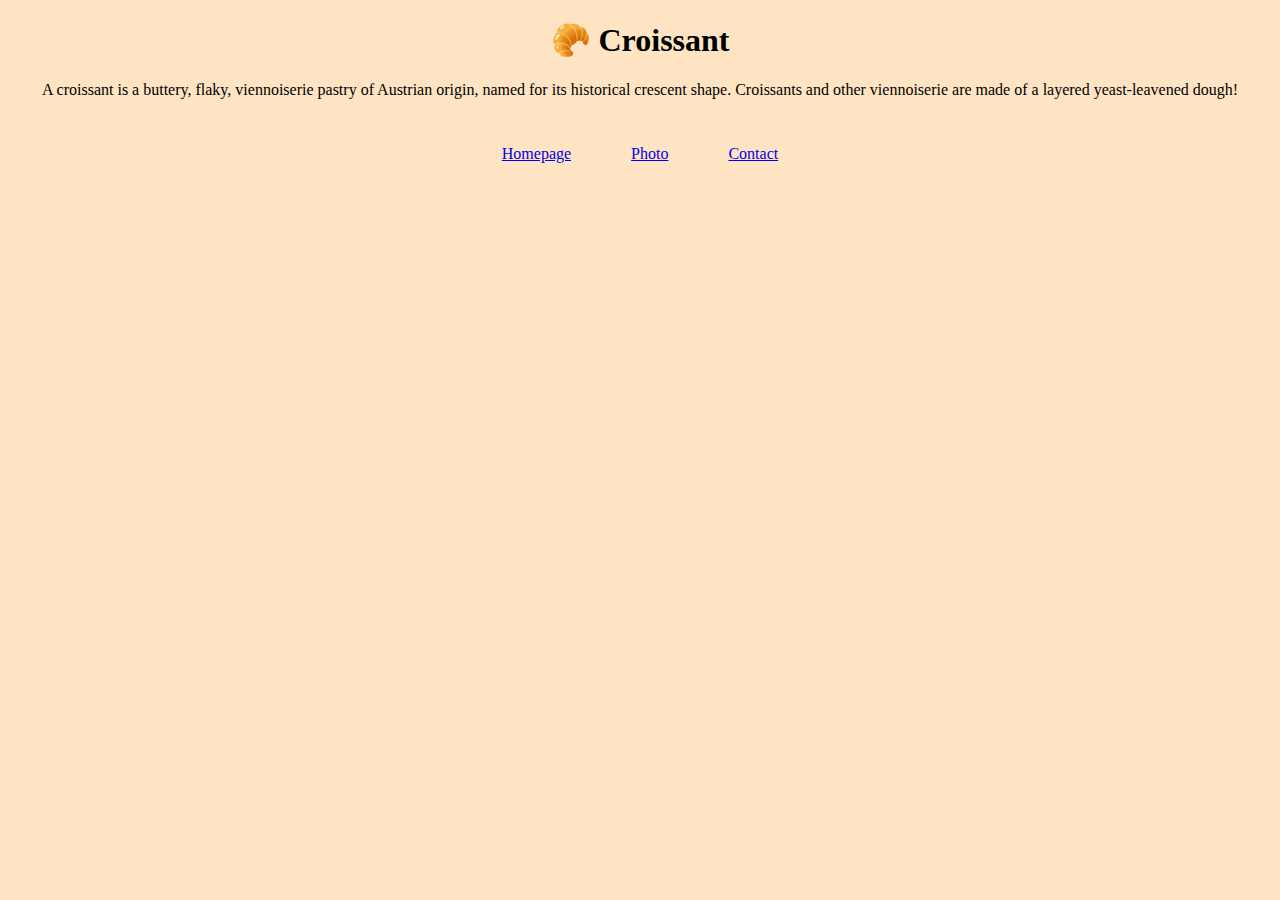
<file: index.html>
<!DOCTYPE html>
<html lang="en">
  <head>
    <meta charset="UTF-8" />
    <meta http-equiv="X-UA-Compatible" content="IE=edge" />
    <meta name="viewport" content="width=device-width, initial-scale=1.0" />
    <meta
      name="description"
      content="Croissants - fresh pastries for breakfast"
    />
    <link rel="stylesheet" href="/style.css" />
    <title>The most interesting about croissants</title>
  </head>
  <body>
    <h1>🥐 Croissant</h1>
    <p>
      A croissant is a buttery, flaky, viennoiserie pastry of Austrian origin,
      named for its historical crescent shape. Croissants and other viennoiserie
      are made of a layered yeast-leavened dough!
    </p>
    <div class="navigation">
      <div class="navigation-margin"><a href="#">Homepage</a></div>
      <div class="navigation-margin"><a href="/photo.html">Photo</a></div>
      <div class="navigation-margin"><a href="/contact.html">Contact</a></div>
    </div>
  </body>
</html>
</file>
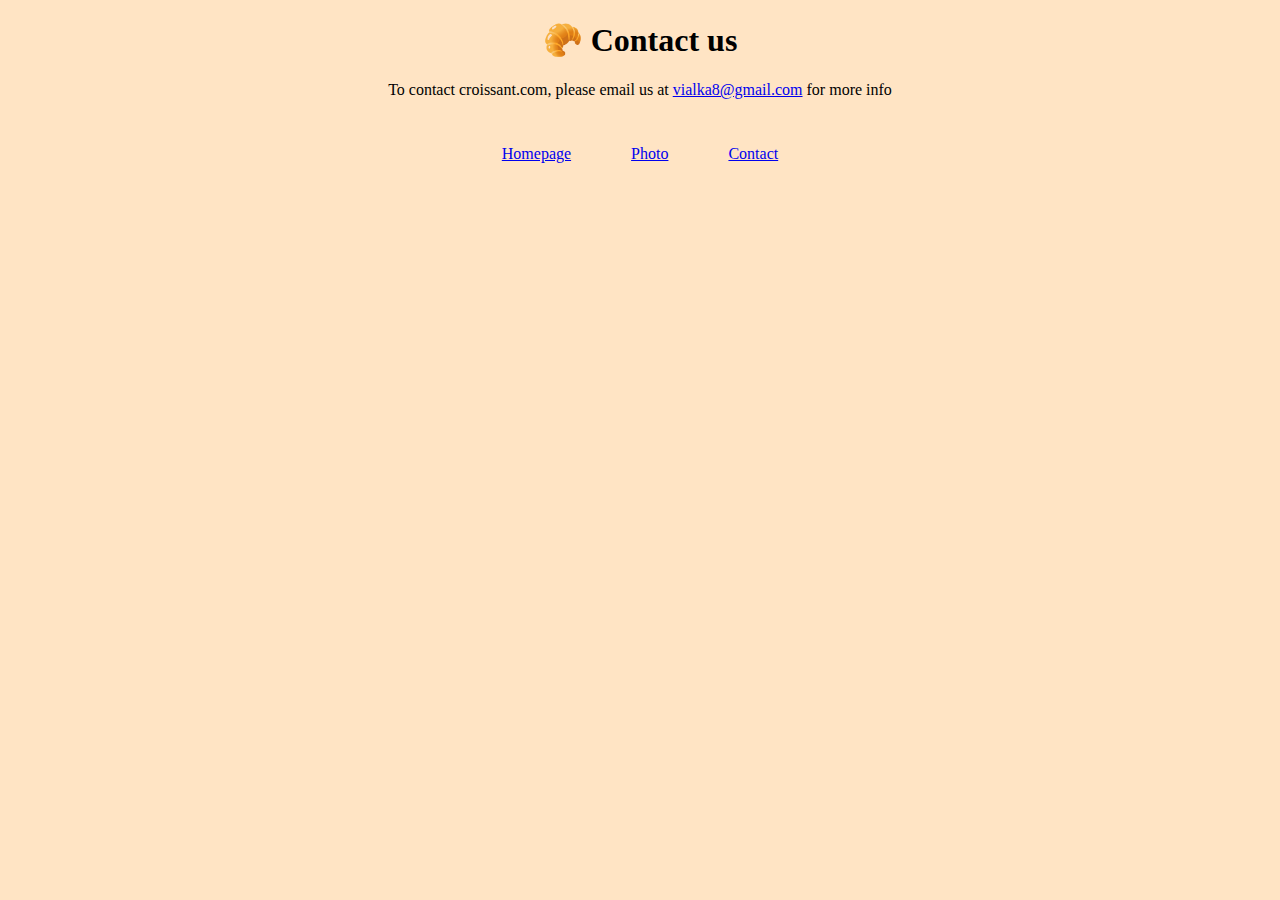
<file: contact.html>
<!DOCTYPE html>
<html lang="en">
  <head>
    <meta charset="UTF-8" />
    <meta http-equiv="X-UA-Compatible" content="IE=edge" />
    <meta name="viewport" content="width=device-width, initial-scale=1.0" />
    <meta
      name="description"
      content="Croissants - fresh pastries for breakfast"
    />
    <link rel="stylesheet" href="/style.css" />
    <title>The most interesting about croissants</title>
  </head>
  <body>
    <h1>🥐 Contact us</h1>
    <p>
      To contact croissant.com, please email us at
      <a href="mailto:vialk8@gmail.com"> vialka8@gmail.com</a> for more info
    </p>
    <div class="navigation">
      <div class="navigation-margin"><a href="/">Homepage</a></div>
      <div class="navigation-margin"><a href="/photo.html">Photo</a></div>
      <div class="navigation-margin"><a href="#">Contact</a></div>
    </div>
  </body>
</html>
</file>
<file: style.css>
h1,
p {
  text-align: center;
}

body {
  background-color: bisque;
}

img {
  display: block;
  margin: 0 auto;
}

a:hover {
  text-decoration: none;
  color: rgb(3, 3, 9);
}
.navigation {
  display: flex;
  justify-content: center;
}

.navigation-margin {
  margin: 30px;
}
</file>
